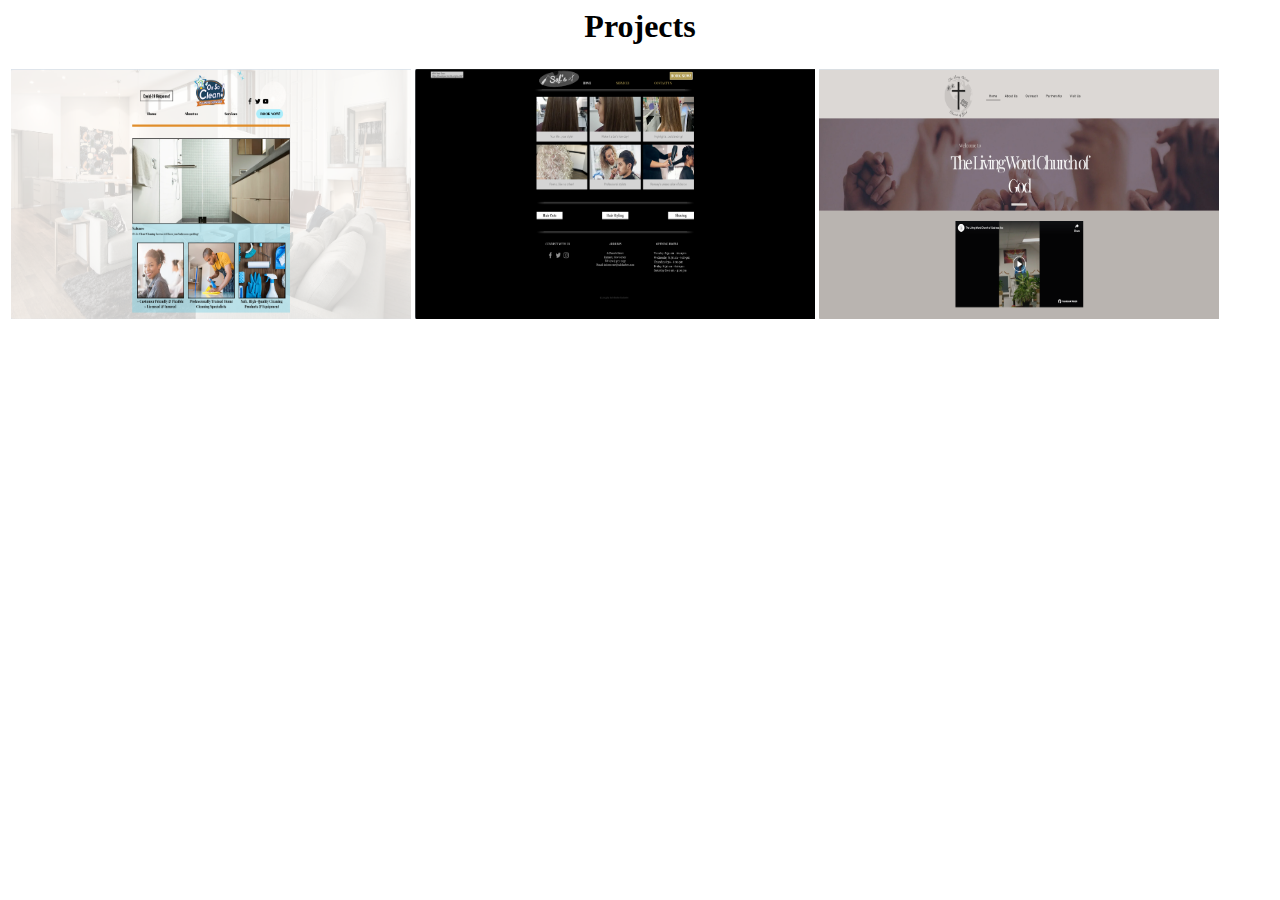
<file: Portfolio.html>
<html lang="en">
<head>
    <meta charset="UTF-8">
    <meta name="viewport" content="width=
    , initial-scale=1.0">
    <title>Website Portfolio</title>
    <link rel="icon" type="image/x-con" href="icons8-portfolio-48.ico">
    <Style>
        h1 {text-align: center;}
    </Style>
</head>
<body>
<h1>Projects</h1>
<table>
    <tr>
    <td><a href="https://www.ohsoclean.net"><img src="./OhSo Clean Cleaning Services.png" width="400" height="250" alt="OhSo Clean Cleaning Services' Website"></a></td>
    <td><a href="https://www.salsbarber.com"><img src="./Sals Barber .png" width="400" height="250" alt="Sal's Barber Shop Ramsey New Jersey"></a></td>
    <td><a href="https://www.thelivingwordcog.org"><img src="./The Living Word Church of God.png" width="400" height="250" alt="The Living Word Church of God Newburgh New York"></a></td>
    </tr>
</table>
 
  
    
</body>
</html>
</file>
